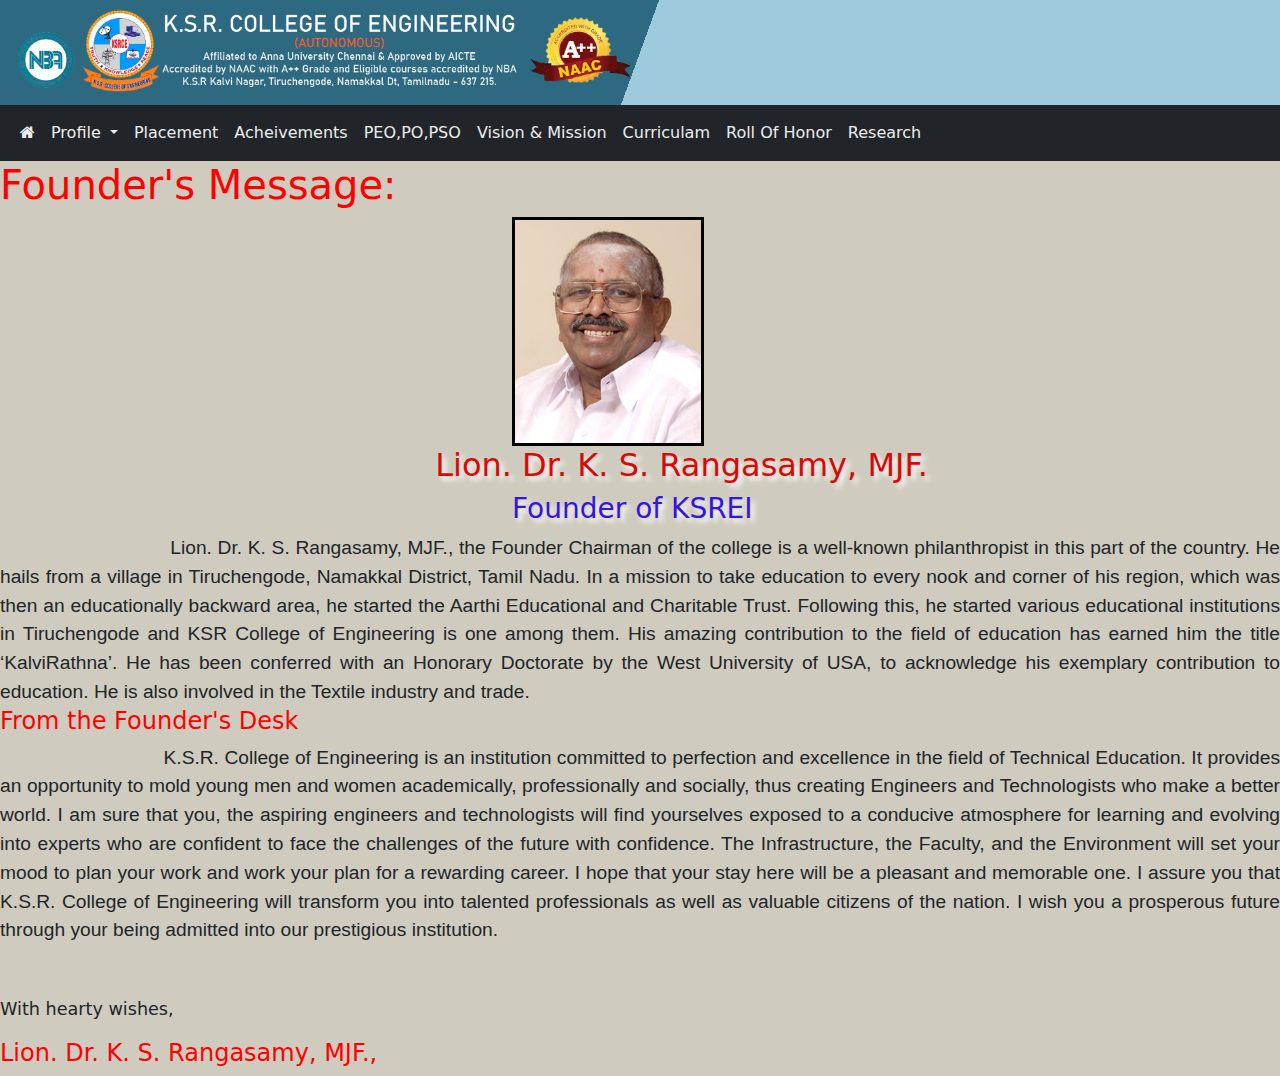
<file: prg1.html>
<!DOCTYPE html>
<html>
    <head>
        <title>Founder details</title>
        <link href="https://cdn.jsdelivr.net/npm/bootstrap@5.2.3/dist/css/bootstrap.min.css" rel="stylesheet">
        <script src="https://cdn.jsdelivr.net/npm/bootstrap@5.2.3/dist/js/bootstrap.bundle.min.js"></script>
        <link rel="stylesheet" href="https://cdnjs.cloudflare.com/ajax/libs/font-awesome/4.7.0/css/font-awesome.min.css">
          <link rel="stylesheet" href="style.css">
          <link rel="stylesheet" href="index.js">
    </head>
    <style>
        body{
            background-color: rgb(207, 204, 191);
        }
        .a{
            text-align: justify;
            font-family:Arial, Helvetica, sans-serif;
            font-size:120%;
        }
        .b{
            text-align: justify;
            font-family:Arial, Helvetica, sans-serif;
            font-size:120%
        }
        .c{
            margin-top: 4%;
        }
        #founder{
            margin-left: 40%;
        } 
        #name{
            margin-left: 34%;
            font-size: 80%;
        }
        .imgdown{
            margin-left: 40%;
            font-size: 100%;
        }
       h2{
        color:rgb(215, 9, 9);
        text-shadow: 4px 4px 5px white;
           }
       h3{
        color: rgb(51, 20, 227);
        text-shadow: 4px 4px 5px white;
       }
       h4{
        color: red;
        font-size: 150%;
       }
       h1{
        color: red
       }
       #founder{
        border: 3px solid black;
       }
       p{
        font-size: 110%;
     }    
    </style>
    <body>
        <div class="sticky-top">
            <div class="container-fluid p-1 " id="ks">
                <img src="Images/KSR-logo(wt).png" alt="KSR" class="img-fluid h-25 " id="KSR_logo">
         
          
           </nav></div>  
               <nav class="navbar navbar-expand-lg bg-dark" id="mqnav">
                <div class="container-fluid">
                  <!-- <a class="navbar-brand link-light" href="#">KSRCE</a>  -->
                <button class="navbar-toggler bg-light " id="toggle" type="button" data-bs-toggle="collapse" data-bs-target="#navbarNavDropdown" aria-controls="navbarNavDropdown" aria-expanded="false" aria-label="Toggle navigation">
                    <span class="navbar-toggler-icon" id="toggle1"></span>
                  </button>
                  <div class="collapse navbar-collapse " id="navbarNavDropdown">
                    <ul class="navbar-nav bg-dark">
                      
                      <li class="nav-item">
                        <a class="nav-link active " aria-current="page" href="index.html"><i class="fa fa-home" id="home"></i></a>
                      </li>
                      <li class="nav-item dropdown">
                        <a class="nav-link dropdown-toggle " href="#" id="navbarDropdownMenuLink" role="button" data-bs-toggle="dropdown" aria-expanded="false">
                          Profile
                        </a>
                        <ul class="dropdown-menu" aria-labelledby="navbarDropdownMenuLink">
                          <li><a class="dropdown-item " href="faculty.html">Faculty Profile</a></li>
                          <li><a class="dropdown-item" href="#">Department Profile</a></li>
                          <li><a class="dropdown-item" href="technicians.html">Technicians</a></li>
                        </ul>
                      </li>
                      <li class="nav-item">
                        <a class="nav-link" href="#" id="plac">Placement</a>
                      </li>
                      <li class="nav-item">
                        <a class="nav-link " href="#">Acheivements</a>
                      </li>
                      <li class="nav-item">
                        <a class="nav-link " href="#">PEO,PO,PSO</a>
                      </li> <li class="nav-item">
                        <a class="nav-link " href="#">Vision & Mission</a>
                      </li> <li class="nav-item">
                        <a class="nav-link " href="#">Curriculam</a>
                      </li> <li class="nav-item">
                        <a class="nav-link " href="roh.html">Roll Of Honor</a>
                      </li>
                      <li class="nav-item">
                        <a class="nav-link " href="research.html">Research</a>
                      </li>
                    </ul>
                  </div>
                </div>
              </div>
              </nav>  
           
        <h1>Founder's Message:</h1>
        <img src="Images/founder.jpg" alt="" width="15%" height="5%" id="founder">
        <div id="name"><h2>Lion. Dr. K. S. Rangasamy, MJF.</h2> </div>         
           <div class="imgdown"><h3> Founder of KSREI</h3></div>
       
        <div class="a">&nbsp;&nbsp;&nbsp;&nbsp;&nbsp;&nbsp;&nbsp;&nbsp;&nbsp;&nbsp;&nbsp;&nbsp;&nbsp;&nbsp;&nbsp;&nbsp;&nbsp;&nbsp;&nbsp;&nbsp;&nbsp;&nbsp;&nbsp;&nbsp;&nbsp;&nbsp;&nbsp;&nbsp;&nbsp;&nbsp;Lion. Dr. K. S. Rangasamy, MJF., the Founder Chairman of the college is a well-known philanthropist in this part of the country. He hails from a village in Tiruchengode, Namakkal District, Tamil Nadu. In a mission to take education to every nook and corner of his region, which was then an educationally backward area, he started the Aarthi Educational and Charitable Trust. Following this, he started various educational institutions in Tiruchengode and KSR College of Engineering is one among them. His amazing contribution to the field of education has earned him the title ‘KalviRathna’. He has been conferred with an Honorary Doctorate by the West University of USA, to acknowledge his exemplary contribution to education. He is also involved in the Textile industry and trade.</div>
         <h4>
            From the Founder's Desk
         </h4>
        <div class="b">&nbsp;&nbsp;&nbsp;&nbsp;&nbsp;&nbsp;&nbsp;&nbsp;&nbsp;&nbsp;&nbsp;&nbsp;&nbsp;&nbsp;&nbsp;&nbsp;&nbsp;&nbsp;&nbsp;&nbsp;&nbsp;&nbsp;&nbsp;&nbsp;&nbsp;&nbsp;&nbsp;&nbsp;&nbsp;&nbsp;K.S.R. College of Engineering is an institution committed to perfection and excellence in the field of Technical Education. It provides an opportunity to mold young men and women academically, professionally and socially, thus creating Engineers and Technologists who make a better world. I am sure that you, the aspiring engineers and technologists will find yourselves exposed to a conducive atmosphere for learning and evolving into experts who are confident to face the challenges of the future with confidence. The Infrastructure, the Faculty, and the Environment will set your mood to plan your work and work your plan for a rewarding career.
            I hope that your stay here will be a pleasant and memorable one. I assure you that K.S.R. College of Engineering will transform you into talented professionals as well as valuable citizens of the nation. I wish you a prosperous future through your being admitted into our prestigious institution.</div>
            <div class="c"><p>
            With hearty wishes,</p></div>
                <h4>Lion. Dr. K. S. Rangasamy, MJF.,</h4>
    </body>
</html>
</file>
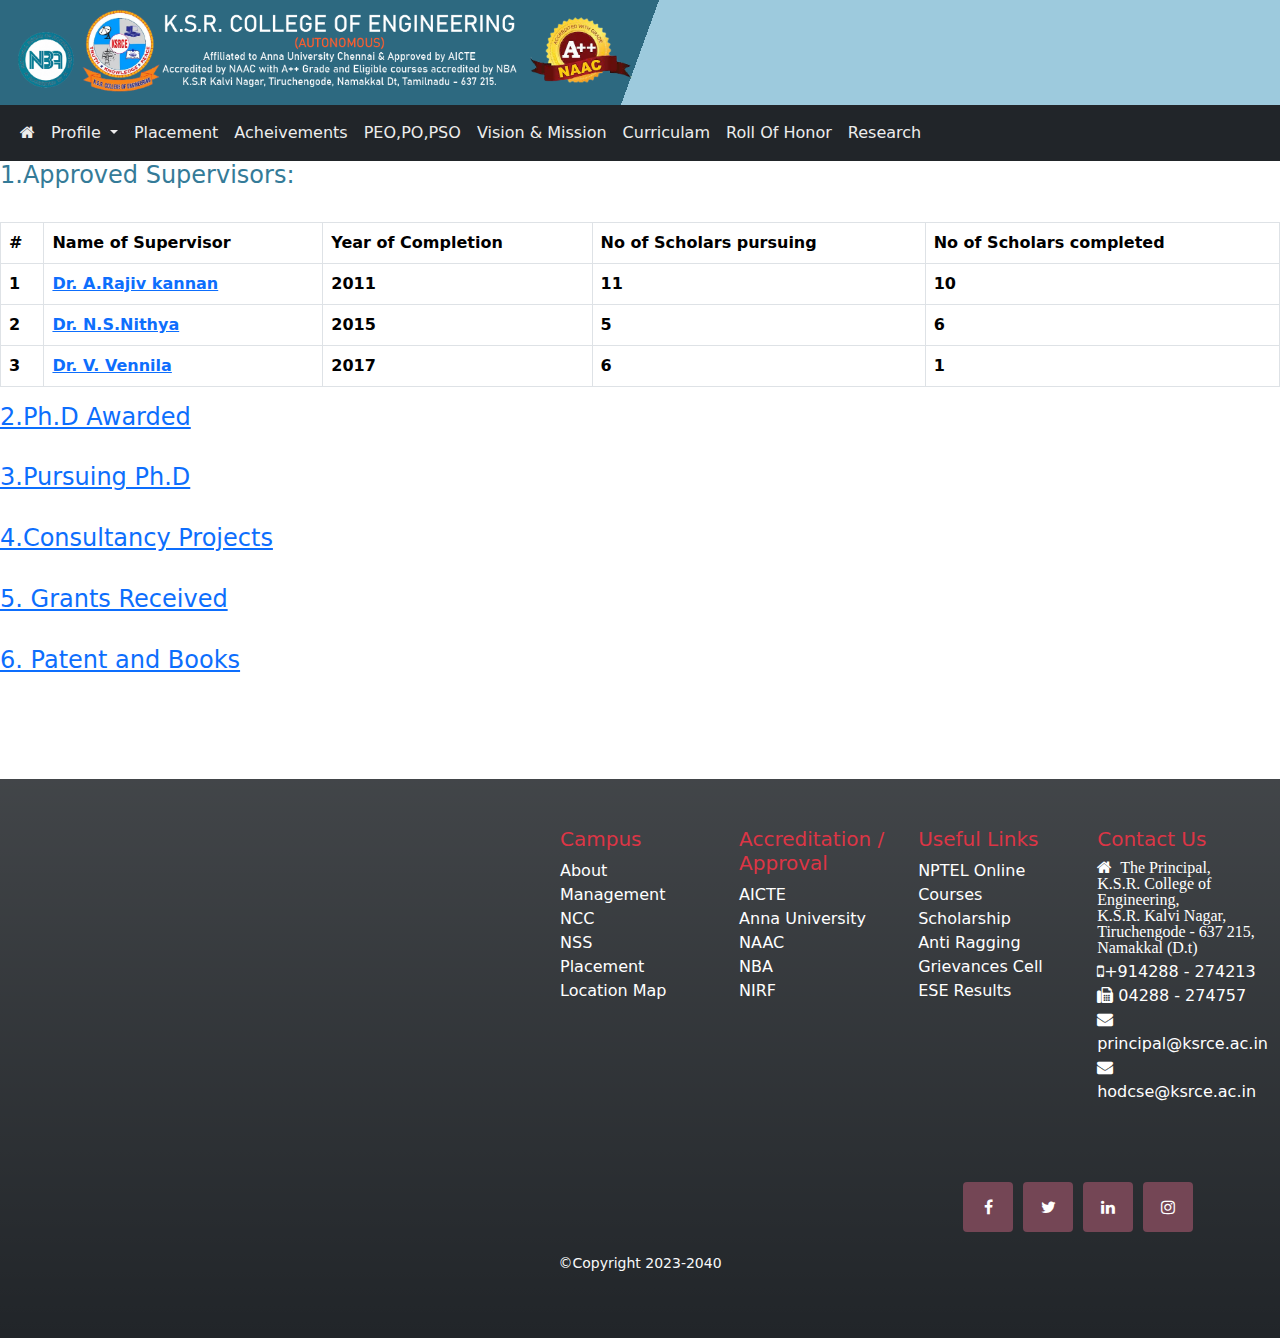
<file: research.html>
<!DOCTYPE html>
<html lang="en">
<head>
    <meta charset="UTF-8">
    <meta http-equiv="X-UA-Compatible" content="IE=edge">
    <meta name="viewport" content="width=device-width, initial-scale=1.0">
    <title>Document</title>
   <link href="https://cdn.jsdelivr.net/npm/bootstrap@5.2.3/dist/css/bootstrap.min.css" rel="stylesheet">
  <script src="https://cdn.jsdelivr.net/npm/bootstrap@5.2.3/dist/js/bootstrap.bundle.min.js"></script>
  <link rel="stylesheet" href="https://cdnjs.cloudflare.com/ajax/libs/font-awesome/4.7.0/css/font-awesome.min.css">
    <link rel="stylesheet" href="research.css">
</head>
<body>
    <div class="container-fluid p-1 " id="ks">
        <img src="Images/KSR-logo(wt).png" alt="KSR" class="img-fluid h-25 " id="KSR_logo"></div>
  
      <nav class="navbar navbar-expand-lg  bg-dark" id="b1"><br>
        
        <div class="container-fluid">
          <!-- <a class="navbar-brand link-light" href="#">KSRCE</a> -->
          <button class="navbar-toggler bg-light " id="toggle" type="button" data-bs-toggle="collapse" data-bs-target="#navbarNavDropdown" aria-controls="navbarNavDropdown" aria-expanded="false" aria-label="Toggle navigation">
            <span class="navbar-toggler-icon" id="toggle1"></span>
          </button>
          <div class="collapse navbar-collapse " id="navbarNavDropdown">
            <ul class="navbar-nav bg-dark">
              
              <li class="nav-item">
                <a class="nav-link active " aria-current="page" href="index.html"><i class="fa fa-home" id="home"></i></a>
              </li>
              <li class="nav-item dropdown">
                <a class="nav-link dropdown-toggle " href="#" id="navbarDropdownMenuLink" role="button" data-bs-toggle="dropdown" aria-expanded="false">
                  Profile
                </a>
                <ul class="dropdown-menu" aria-labelledby="navbarDropdownMenuLink">
                  <li><a class="dropdown-item " href="#">Faculty Profile</a></li>
                  <li><a class="dropdown-item" href="#">Department Profile</a></li>
                  <li><a class="dropdown-item" href="#">Technicians</a></li>
                </ul>
              </li>
              <li class="nav-item">
                <a class="nav-link" href="#" id="plac">Placement</a>
              </li>
              <li class="nav-item">
                <a class="nav-link " href="#">Acheivements</a>
              </li>
              <li class="nav-item">
                <a class="nav-link " href="#">PEO,PO,PSO</a>
              </li> <li class="nav-item">
                <a class="nav-link " href="#">Vision & Mission</a>
              </li> <li class="nav-item">
                <a class="nav-link " href="#">Curriculam</a>
              </li> <li class="nav-item">
                <a class="nav-link " href="#">Roll Of Honor</a>
              </li>
              <li class="nav-item">
                <a class="nav-link " href="#">Research</a>
              </li>
            </ul>
          </div>
        </div>
      </nav>
      <h4 id="apsu">1.Approved Supervisors: </h4><br>
        <table class="table table-bordered" id="tf">
          <thead>
            <tr id="head">
              <th scope="col" >#</th>
              <th scope="col" >Name of Supervisor</th>
              <th scope="col" >Year of Completion</th>
              <th scope="col" >No of Scholars pursuing</th>
              <th scope="col" >No of Scholars completed</th>
            </tr>
          </thead>
          <tbody>
            <tr>
              <th scope="row">1</th>
              <td>	<a href="pdf/Dr.Rajiv Kannan Scholars.pdf">
                Dr. A.Rajiv kannan</a></td>
              <td>2011</td>
              <td>11</td>
              <td>10</td>
            </tr>
            <tr>
              <th scope="row">2</th>
              <td><a href="pdf/New Nithya Scholar detail.pdf"> Dr. N.S.Nithya</a></td>
              <td>2015</td>
              <td>5</td>
              <td>6</td>
            </tr>
            <tr>
              <th scope="row">3</th>
              <td ><a href="pdf/V.Vennila _Scholar_Details.pdf">Dr. V. Vennila</a></td>
              <td>2017</td>
              <td>6</td>
              <td>1</td>

            </tr>
          </tbody>
        </table>
        <h4 id="apsu"><a href="pdf/Ph.D Awarded-converted (1) - Copy (1).docx.pdf">2.Ph.D Awarded</a></h4><br>
        <h4 id="apsu"><a href="pdf/Pursuing Ph.D-converted (1).pdf"> 3.Pursuing Ph.D</a></h4><br>
        <h4 id="apsu"><a href="pdf/CONSULTANCY PROJECTS.pdf">4.Consultancy Projects</a></h4><br>
        <h4 id="apsu"><a href="pdf/GRANTS RECEIVED.docx.pdf">5. Grants Received</a></h4><br>
        <h4 id="apsu"><a href="pdf/Patent Filed.pdf">6. Patent and Books </a></h4><br>
        <br> <br> <br>
        <footer class="container-fluid py-5 bg-dark bg-gradient" id="hov">
          <div class="row">
            <div class="col-12 col-md">
         
              <div class="container">
                <iframe src="https://www.google.com/maps/embed?pb=!1m18!1m12!1m3!1d3728.3463608691513!2d77.82480971466879!3d11.356050691929795!2m3!1f0!2f0!3f0!3m2!1i1024!2i768!4f13.1!3m3!1m2!1s0x3ba96403619f2d5b%3A0x6eeb2e0b7fe9be97!2sKSRCE%20CSE%20Department!5e1!3m2!1sen!2sin!4v1678517364991!5m2!1sen!2sin" width="500" height="350" style="border:10;" allowfullscreen="" loading="lazy" referrerpolicy="no-referrer-when-downgrade"></iframe>
            </div></div>
            <div class="col-6 col-md" >
              <h5 class="link-danger">Campus</h5>
              <ul class="list-unstyled text-small">
                <li><a href="#" style="text-decoration: none;">About Management</a></li>
                <li><a href="#" style="text-decoration: none;">NCC</a></li>
                <li><a href="#" style="text-decoration: none;">NSS</a></li>
                <li><a href="#" style="text-decoration: none;">Placement</a></li>
                <li><a href="#" style="text-decoration: none;">Location Map</a></li>
                
              </ul>
            </div>
            <div class="col-6 col-md">
              <h5 class="link-danger">Accreditation / Approval</h5>
              <ul class="list-unstyled text-small">
                <li><a class="text"  href="#" style="text-decoration: none;">AICTE</a></li>
                <li><a class="text"  href="#" style="text-decoration: none;">Anna University</a></li>
                <li><a class="text"  href="#" style="text-decoration: none;">NAAC</a></li>
                <li><a class="text"  href="#" style="text-decoration: none;">NBA</a></li>
                <li><a class="text"  href="#" style="text-decoration: none;">NIRF</a></li>
              </ul>
            </div>
            <div class="col-6 col-md">
              <h5 class="link-danger">Useful Links</h5>
              <ul class="list-unstyled text-small">
                <li><a class="text"  href="#" style="text-decoration: none;">NPTEL Online Courses</a></li>
                <li><a class="text"  href="#" style="text-decoration: none;">Scholarship</a></li>
                <li><a class="text"  href="#" style="text-decoration: none;">Anti Ragging</a></li>
                <li><a class="text"  href="#" style="text-decoration: none;">Grievances Cell</a></li>
                <li><a class="text"  href="#" style="text-decoration: none;">ESE Results</a></li>
              </ul>
            </div>
            <div class="col-6 col-md">
              <h5 class="link-danger">Contact Us</h5>
              <ul class="list-unstyled text-small">
                <li><a class="text" href="#"  style="text-decoration: none;"> <i class="fa fa-home">&nbsp;&nbsp;The Principal,<br>
                  K.S.R. College of Engineering,<br>
                  K.S.R. Kalvi Nagar,<br>
                  Tiruchengode - 637 215,<br>
                  Namakkal (D.t)
                   </i></a></li>
                <li><a class="text" href="#"  style="text-decoration: none;"><i class="fa fa-mobile-phone"></i>+914288 - 274213</a></li>
                <li><a class="text" href="#"  style="text-decoration: none;"><i class="fa fa-fax"></i> 04288 - 274757</a></li>
                <li><a class="text" href="#"  style="text-decoration: none;"><i class="fa fa-envelope"></i> principal@ksrce.ac.in</a></li>
                <li><a class="text" href="#"  style="text-decoration: none;"><i class="fa fa-envelope"></i> hodcse@ksrce.ac.in</a></li>
              </ul>
            </div>
          </div>
          <div class="container">
            <ul>
                <a href="https://www.facebook.com/KSRCEofficial/" style="text-decoration: none;"><li><i class='fa fa-facebook'></i><span>Facebook</span></li></a>
               <a href="https://twitter.com/ksrceofficial?ref_src=twsrc%5Egoogle%7Ctwcamp%5Eserp%7Ctwgr%5Eauthor"  style="text-decoration: none;"><li><i class='fa fa-twitter'></i><span>Twitter</span></li></a>
               <a href="https://in.linkedin.com/company/ksrce"  style="text-decoration: none;"><li><i class='fa fa-linkedin'></i><span>Linkedin</span></li></a> 
               <a href="https://www.instagram.com/ksrceofficial/?hl=en" style="text-decoration: none;"><li><i class='fa fa-instagram'></i><span>Instagram</span></li></a>      
            </ul>
        </div>   
          </div>
        <small class="d-block mb-3 text-center link-light">&copy;Copyright 2023-2040</small>
        </footer>
</file>
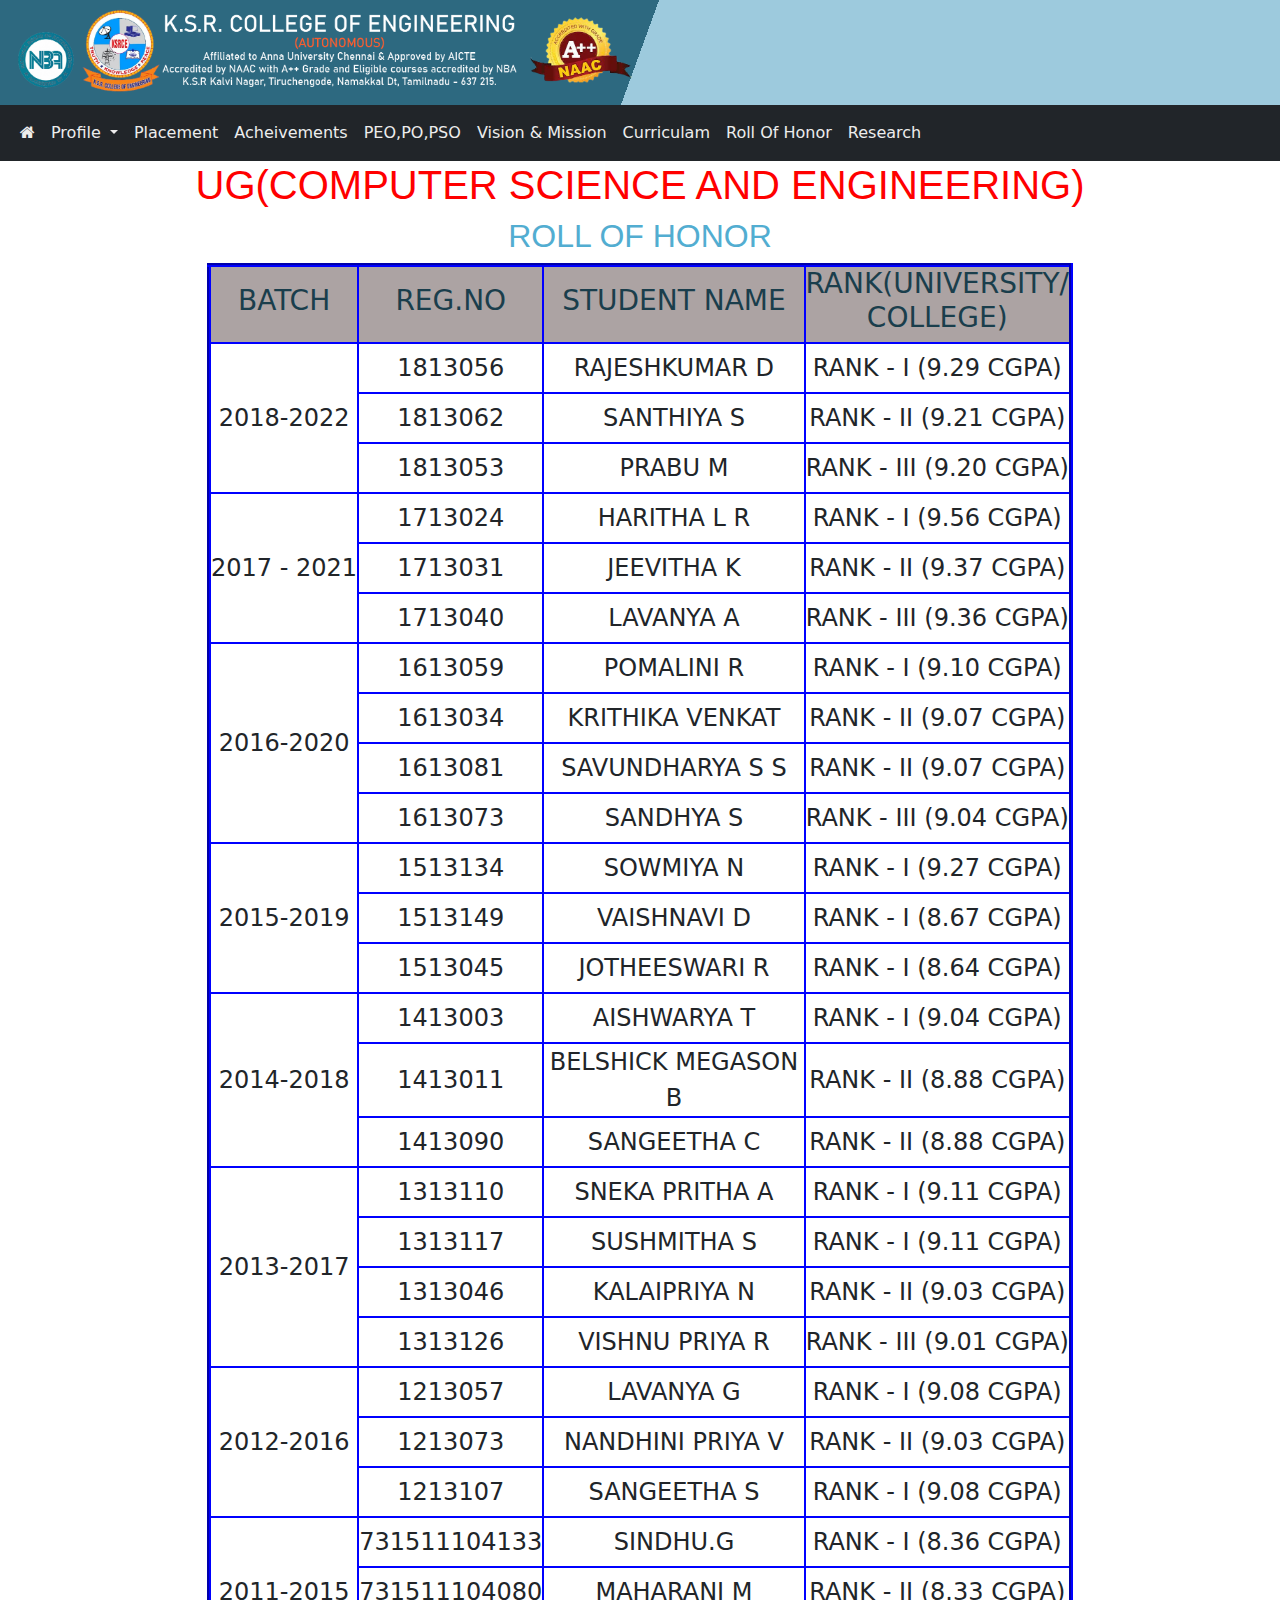
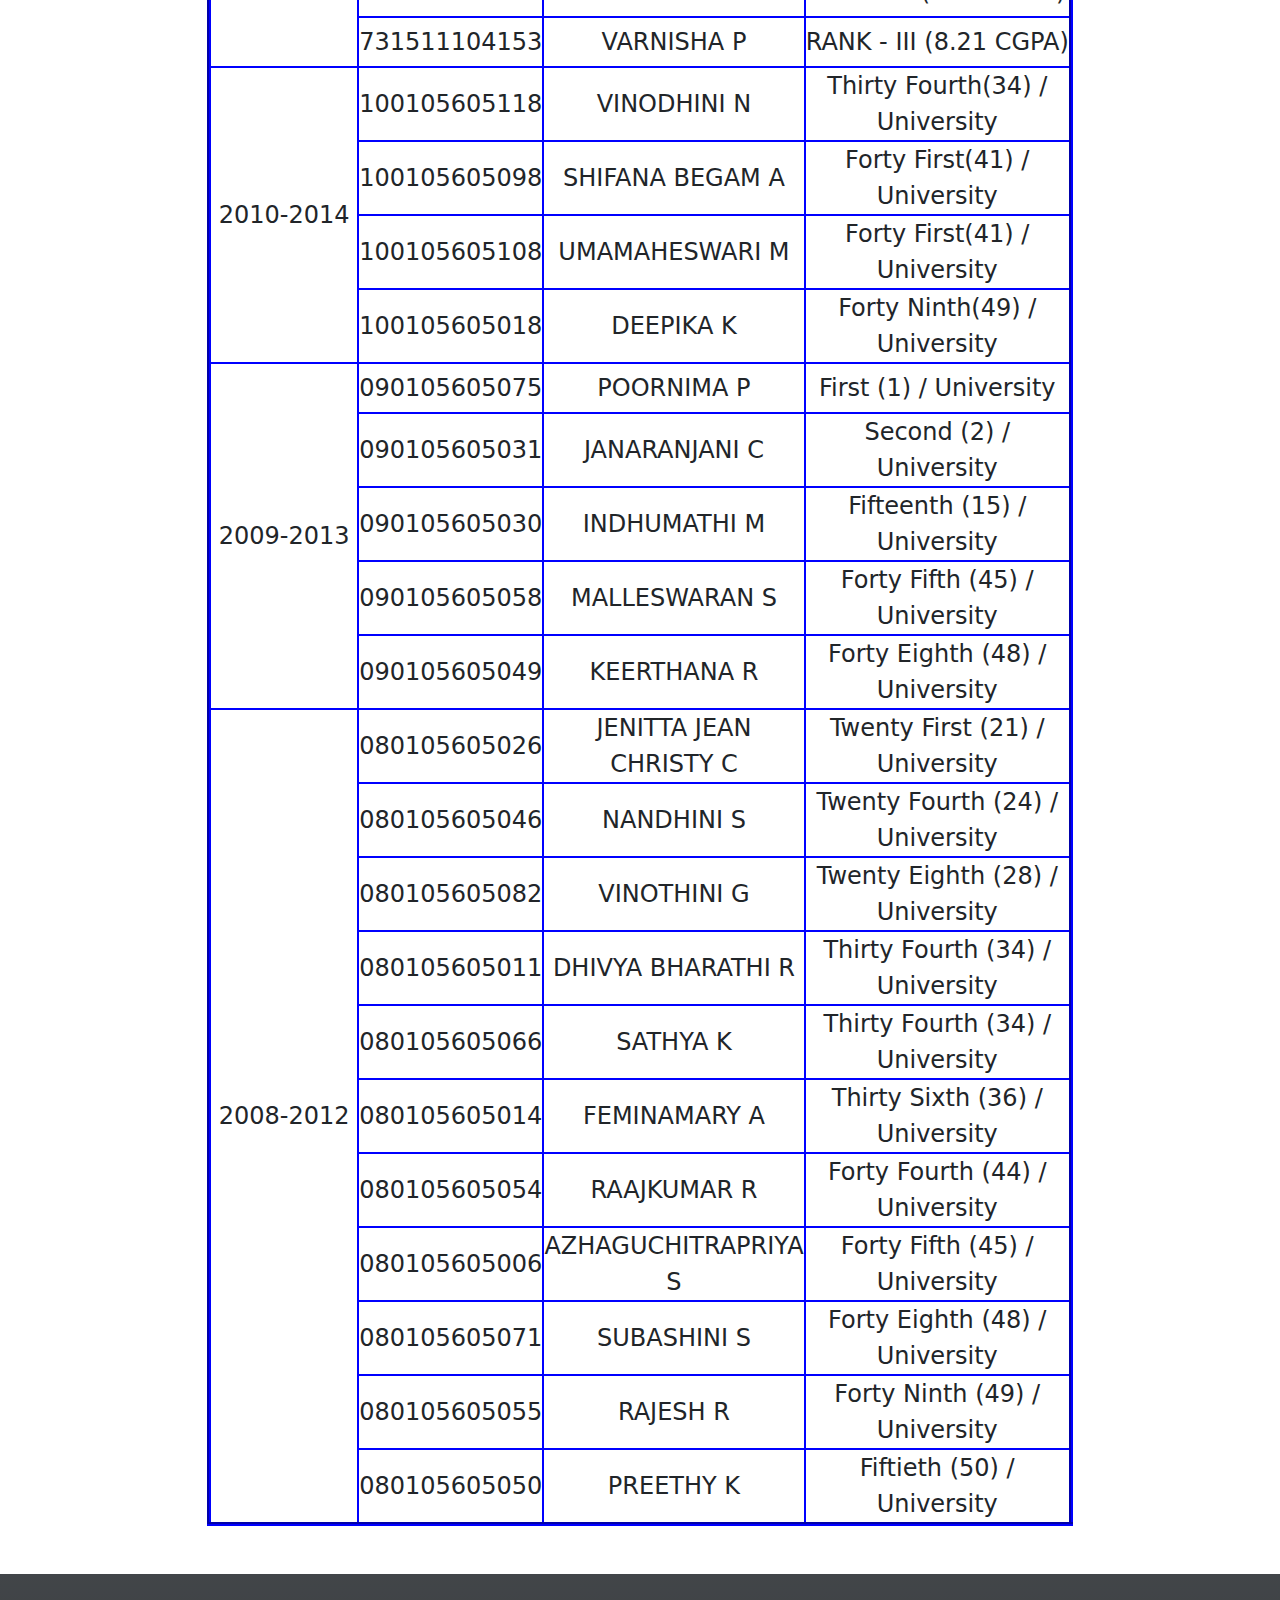
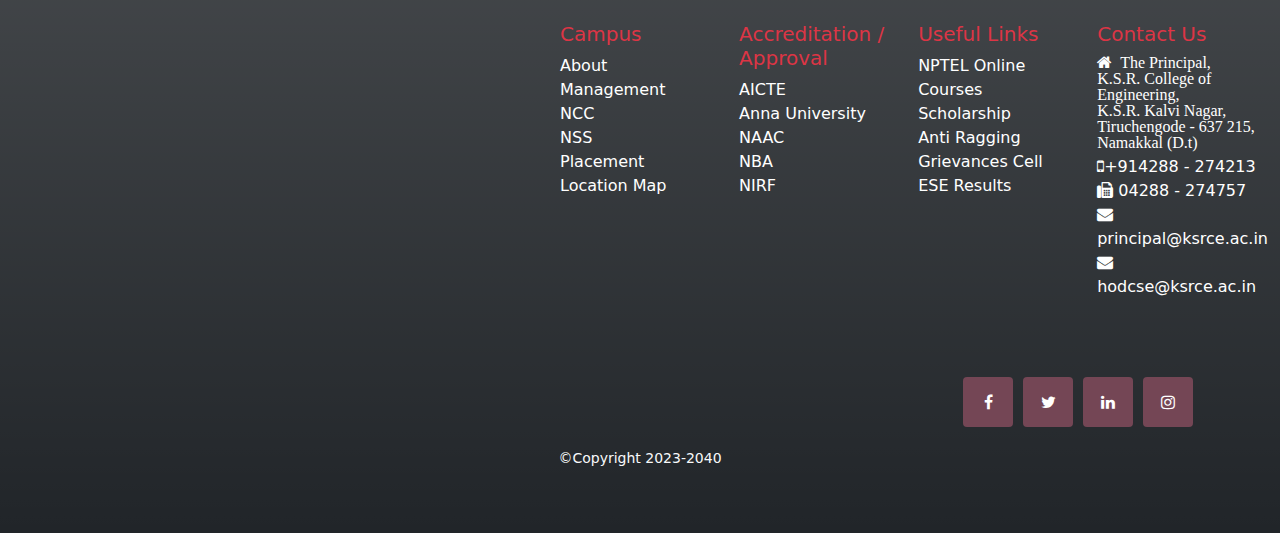
<file: table.html>
<!DOCTYPE html>
<html>
    <head>
        <link href="https://cdn.jsdelivr.net/npm/bootstrap@5.2.3/dist/css/bootstrap.min.css" rel="stylesheet">
        <script src="https://cdn.jsdelivr.net/npm/bootstrap@5.2.3/dist/js/bootstrap.bundle.min.js"></script>
        <link rel="stylesheet" href="https://cdnjs.cloudflare.com/ajax/libs/font-awesome/4.7.0/css/font-awesome.min.css">
          <link rel="stylesheet" href="style.css">
          <link rel="stylesheet" href="index.js">
        <style>
            h1 {
                color: red;
                font-family: 'Franklin Gothic Medium', 'Arial Narrow', Arial, sans-serif;
            }
            h2 {
                color:#52ADD1;
                font-family: 'Segoe UI', Tahoma, Geneva, Verdana, sans-serif;
            }
            h3{
                color:#1A3E4C;
            }
            table,th,td{
                border-color: blue;
                border-collapse: collapse;
            }
            tr{
             border: 2px solid blue;
            }
            td{
                border: 2px solid blue;
            }
        </style>
    </head>
    <body>
        <div class="sticky-top">
            <div class="container-fluid p-1 " id="ks">
                <img src="Images/KSR-logo(wt).png" alt="KSR" class="img-fluid h-25 " id="KSR_logo">
         
          
           </nav></div>  
               <nav class="navbar navbar-expand-lg bg-dark" id="mqnav">
                <div class="container-fluid">
                  <!-- <a class="navbar-brand link-light" href="#">KSRCE</a>  -->
                <button class="navbar-toggler bg-light " id="toggle" type="button" data-bs-toggle="collapse" data-bs-target="#navbarNavDropdown" aria-controls="navbarNavDropdown" aria-expanded="false" aria-label="Toggle navigation">
                    <span class="navbar-toggler-icon" id="toggle1"></span>
                  </button>
                  <div class="collapse navbar-collapse " id="navbarNavDropdown">
                    <ul class="navbar-nav bg-dark">
                      
                      <li class="nav-item">
                        <a class="nav-link active " aria-current="page" href="index.html"><i class="fa fa-home" id="home"></i></a>
                      </li>
                      <li class="nav-item dropdown">
                        <a class="nav-link dropdown-toggle " href="#" id="navbarDropdownMenuLink" role="button" data-bs-toggle="dropdown" aria-expanded="false">
                          Profile
                        </a>
                        <ul class="dropdown-menu" aria-labelledby="navbarDropdownMenuLink">
                          <li><a class="dropdown-item " href="faculty.html">Faculty Profile</a></li>
                          <li><a class="dropdown-item" href="#">Department Profile</a></li>
                          <li><a class="dropdown-item" href="technicians.html">Technicians</a></li>
                        </ul>
                      </li>
                      <li class="nav-item">
                        <a class="nav-link" href="#" id="plac">Placement</a>
                      </li>
                      <li class="nav-item">
                        <a class="nav-link " href="#">Acheivements</a>
                      </li>
                      <li class="nav-item">
                        <a class="nav-link " href="#">PEO,PO,PSO</a>
                      </li> <li class="nav-item">
                        <a class="nav-link " href="#">Vision & Mission</a>
                      </li> <li class="nav-item">
                        <a class="nav-link " href="#">Curriculam</a>
                      </li> <li class="nav-item">
                        <a class="nav-link " href="table.html">Roll Of Honor</a>
                      </li>
                      <li class="nav-item">
                        <a class="nav-link " href="research.html">Research</a>
                      </li>
                    </ul>
                  </div>
                </div>
              </div>
              </nav>  
        <center>
        
           <h1> UG(COMPUTER SCIENCE AND ENGINEERING)</h1>
                  
            <h2> ROLL OF HONOR</h2>
        
    </center>
    <center>
        <table border="4" cellspacing="0" align="center" style="font-weight: 500;font-size: x-large;" >
            
            <tr>
                <td align="center"  style="background-color: rgb(172, 163, 163);" >
                    <h3>BATCH</h3>
                </td>
                <td align="center" height="50" style="background-color: rgb(172, 163, 163);"width="100">
                    <h3>REG.NO</h3>
                </td>
                <td align="center" height="50" style="background-color: rgb(172, 163, 163);" width="100">
                    <h3>STUDENT NAME</h3>
                </td>
                <td align="center" height="50" style="background-color: rgb(172, 163, 163);" width="100">
                    <h3>RANK(UNIVERSITY/
                        COLLEGE)</h3>
                </td>
            </tr>


            <tr>
            <td rowspan="3" align="center" height="50">
                2018-2022
            </td>
            <td align="center" height="50">1813056</td>
            <td align="center" height="50">	RAJESHKUMAR D</td>
            <td align="center" height="50">	RANK - I (9.29 CGPA)</td>
       
            </tr>


            <tr>
            <td align="center" height="50">1813062</td>
            <td align="center" height="50">SANTHIYA S</td>
            <td align="center" height="50">RANK - II (9.21 CGPA)</td>
            <!-- <td align="center" height="50"></td> -->
            </tr>


            <tr>
                <td align="center" height="50">1813053</td>
                <td align="center" height="50">PRABU M</td>
                <td align="center" height="50">RANK - III (9.20 CGPA)</td>
            </tr>

            <tr>
                <td rowspan="3" align="center" height="50">2017 - 2021</td> 
                <td align="center" height="50">1713024</td>
                <td align="center" height="50">HARITHA L R</td>
                <td align="center" height="50">RANK - I (9.56 CGPA)</td>
            </tr>

            <tr>
                <td align="center" height="50">1713031</td>
                <td align="center" height="50">JEEVITHA K</td>
                <td align="center" height="50">RANK - II (9.37 CGPA)</td>
            </tr>
            <tr>
                <td align="center" height="50">1713040</td>
                <td align="center" height="50">LAVANYA A</td>
                <td align="center" height="50">RANK - III (9.36 CGPA)</td>
            </tr>
            

            <tr>
                <td rowspan="4" align="center" height="50">
                    2016-2020
                </td>
                <td align="center" height="50">1613059</td>
                <td align="center" height="50">POMALINI R</td>
                <td align="center" height="50">RANK - I (9.10 CGPA)</td>
            </tr>
            <tr>
                <td align="center" height="50">1613034</td>
                <td align="center" height="50">KRITHIKA VENKAT</td>
                <td align="center" height="50">RANK - II (9.07 CGPA)</td>
            </tr>
            <tr>
                <td align="center" height="50">1613081</td>
                <td align="center" height="50">SAVUNDHARYA S S</td>
                <td align="center" height="50">RANK - II (9.07 CGPA)</td>
            </tr>
            <tr>
                <td align="center" height="50">1613073</td>
                <td align="center" height="50">SANDHYA S</td>
                <td align="center" height="50">RANK - III (9.04 CGPA)</td>
            </tr>

            <tr>
                <td rowspan="3" align="center" height="50">
                    2015-2019
                </td>
                <td align="center" height="50">1513134</td>
                <td align="center" height="50">SOWMIYA N</td>
                <td align="center" height="50">RANK - I (9.27 CGPA)</td>
            </tr>
            <tr>
                <td align="center" height="50">1513149	</td>
                <td align="center" height="50">VAISHNAVI D</td>
                <td align="center" height="50">RANK - I (8.67 CGPA)</td>
            </tr>
            <tr>
                <td align="center" height="50">1513045</td>
                <td align="center" height="50">JOTHEESWARI R</td>
                <td align="center" height="50">RANK - I (8.64 CGPA)</td>
            </tr>
            <tr>
                <td rowspan="3" align="center" height="50"> 
                    2014-2018
                </td>
                <td align="center" height="50">1413003</td>
                <td align="center" height="50">AISHWARYA T</td>
                <td align="center" height="50">RANK - I (9.04 CGPA)</td>
            </tr>
            <tr>
                <td align="center" height="50">1413011</td>
                <td align="center" height="50">BELSHICK MEGASON B</td>
                <td align="center" height="50">RANK - II (8.88 CGPA)</td>
            </tr>
            <tr>
                <td align="center" height="50">1413090</td>
                <td align="center" height="50">SANGEETHA C</td>
                <td align="center" height="50">RANK - II (8.88 CGPA)</td>
            </tr>
            <tr>
                <td rowspan="4" align="center" height="50">
                    2013-2017
                </td>
                    <td align="center" height="50">1313110</td>
                    <td align="center" height="50">SNEKA PRITHA A </td>
                    <td align="center" height="50">RANK - I (9.11 CGPA)</td>
            </tr>
            <tr>
                <td align="center" height="50">1313117</td>
                <td align="center" height="50">SUSHMITHA S</td>
                <td align="center" height="50">RANK - I (9.11 CGPA)</td>
            </tr>
            <tr>
                <td align="center" height="50">1313046</td>
                <td align="center" height="50">KALAIPRIYA N</td>
                <td align="center" height="50">RANK - II (9.03 CGPA)</td>
            </tr>
            <tr>
                <td align="center" height="50">1313126	</td>
                <td align="center" height="50">VISHNU PRIYA R</td>
                <td align="center" height="50">RANK - III (9.01 CGPA)</td>
            </tr>
            <tr>
                <td rowspan="3" align="center" height="50">
                    2012-2016
                </td>
                <td align="center" height="50">1213057</td>
                <td align="center" height="50">LAVANYA G</td>
                <td align="center" height="50">RANK - I (9.08 CGPA)</td>
            </tr>
            <tr>
                <td align="center" height="50">1213073	</td>
                <td align="center" height="50">NANDHINI PRIYA V</td>
                <td align="center" height="50">RANK - II (9.03 CGPA)</td>
            </tr>
            <tr>
                <td align="center" height="50">1213107	</td>
                <td align="center" height="50">SANGEETHA S</td>
                <td align="center" height="50">RANK - I (9.08 CGPA)</td>
            </tr>

            <tr>
                <td rowspan="3" align="center" height="50">
                    2011-2015
                </td>
                <td align="center" height="50">731511104133</td>
                <td align="center" height="50">SINDHU.G</td>
                <td align="center" height="50">RANK - I (8.36 CGPA)</td>
            </tr>
            <tr>
                <td align="center" height="50">731511104080</td>
                <td align="center" height="50">MAHARANI M</td>
                <td align="center" height="50">RANK - II (8.33 CGPA)</td>
            </tr>
            <tr>
                <td align="center" height="50">731511104153</td>
                <td align="center" height="50">VARNISHA P</td>
                <td align="center" height="50">RANK - III (8.21 CGPA)</td>
            </tr>
            <tr>
                <td rowspan="4" align="center" height="50">
                    2010-2014
                </td>
                <td align="center" height="50">100105605118</td>
                <td align="center" height="50">VINODHINI N</td>
                <td align="center" height="50">Thirty Fourth(34) / University</td>
            </tr>
            <tr>
                <td align="center" height="50">100105605098</td>
                <td align="center" height="50">SHIFANA BEGAM A</td>
                <td align="center" height="50">Forty First(41) / University</td>
            </tr>
            <tr>
                <td align="center" height="50">100105605108</td>
                <td align="center" height="50">UMAMAHESWARI M</td>
                <td align="center" height="50">Forty First(41) / University</td>
            </tr>
            <tr>
                <td align="center" height="50">100105605018</td>
                <td align="center" height="50">DEEPIKA K</td>
                <td align="center" height="50">Forty Ninth(49) / University</td>
            </tr>
            <tr>
                <td rowspan="5" align="center" height="50">
                    2009-2013
                </td>
                <td align="center" height="50">090105605075</td>
                <td align="center" height="50">POORNIMA  P</td>
                <td align="center" height="50">First (1) / University</td>
            </tr>
            <tr>
                <td align="center" height="50">090105605031	</td>
                <td align="center" height="50">JANARANJANI C</td>
                <td align="center" height="50">Second (2) / University</td>
            </tr>
            <tr>
                <td align="center" height="50">090105605030</td>
                <td align="center" height="50">INDHUMATHI M</td>
                <td align="center" height="50">Fifteenth (15) / University</td>
            </tr>
            <tr>
                <td align="center" height="50">090105605058</td>
                <td align="center" height="50">MALLESWARAN S</td>
                <td align="center" height="50">Forty Fifth (45) / University</td>
            </tr>
            <tr>
                <td align="center" height="50">090105605049</td>
                <td align="center" height="50">KEERTHANA R</td>
                <td align="center" height="50">Forty Eighth (48) / University</td>
            </tr>
            <tr>
                <td rowspan="11" align="center" height="50">
                    2008-2012
                </td>
                <td align="center" height="50">080105605026	</td>
                <td align="center" height="50">	JENITTA JEAN CHRISTY C	</td>
                <td align="center" height="50">Twenty First  (21) / University</td>
            </tr>
            <tr>
                <td align="center" height="50">080105605046	</td>
                <td align="center" height="50">NANDHINI S	</td>
                <td align="center" height="50">Twenty Fourth (24) / University</td>
            </tr>
            <tr>
                <td align="center" height="50">080105605082	</td>
                <td align="center" height="50">VINOTHINI G	 </td>
                <td align="center" height="50">Twenty Eighth (28) / University</td>
            </tr>
            <tr>
                <td align="center" height="50">080105605011</td>
                <td align="center" height="50">	DHIVYA BHARATHI R	</td>
                <td align="center" height="50">Thirty Fourth (34) / University</td>
            </tr>
            <tr>
                <td align="center" height="50">080105605066	</td>
                <td align="center" height="50">SATHYA K	</td>
                <td align="center" height="50">Thirty Fourth (34) / University</td>
            </tr>
            <tr>
                <td align="center" height="50">080105605014	</td>
                <td align="center" height="50">FEMINAMARY A	</td>
                <td align="center" height="50">Thirty Sixth (36) / University</td>
            </tr>
            <tr>
                <td align="center" height="50">080105605054	</td>
                <td align="center" height="50">RAAJKUMAR R</td>
                <td align="center" height="50">	Forty Fourth (44) / University</td>
            </tr>
            <tr>
                <td align="center" height="50">080105605006	</td>
                <td align="center" height="50">AZHAGUCHITRAPRIYA S</td>
                <td align="center" height="50">Forty Fifth (45) / University</td>
            </tr>
            <tr>
                <td align="center" height="50">080105605071</td>
                <td align="center" height="50">	SUBASHINI S</td>
                <td align="center" height="50">	Forty Eighth (48) / University</td>
            </tr>
            <tr>
                <td align="center" height="50">080105605055</td>
                <td align="center" height="50">	RAJESH R</td>
                <td align="center" height="50">Forty Ninth (49) / University</td>
            </tr>
            <tr>
                <td align="center" height="50">080105605050</td>
                <td align="center" height="50">	PREETHY K</td>
                <td align="center" height="50">	Fiftieth (50) / University</td>
            </tr>
        </table>
    </center> <br> <br>
    <footer class="container-fluid py-5 bg-dark bg-gradient" id="hov">
        <div class="row">
          <div class="col-12 col-md">
       
            <div class="container">
              <iframe src="https://www.google.com/maps/embed?pb=!1m18!1m12!1m3!1d3728.3463608691513!2d77.82480971466879!3d11.356050691929795!2m3!1f0!2f0!3f0!3m2!1i1024!2i768!4f13.1!3m3!1m2!1s0x3ba96403619f2d5b%3A0x6eeb2e0b7fe9be97!2sKSRCE%20CSE%20Department!5e1!3m2!1sen!2sin!4v1678517364991!5m2!1sen!2sin" width="500" height="350" style="border:10;" allowfullscreen="" loading="lazy" referrerpolicy="no-referrer-when-downgrade"></iframe>
          </div></div>
          <div class="col-6 col-md" >
            <h5 class="link-danger">Campus</h5>
            <ul class="list-unstyled text-small">
              <li><a href="#" style="text-decoration: none;">About Management</a></li>
              <li><a href="#" style="text-decoration: none;">NCC</a></li>
              <li><a href="#" style="text-decoration: none;">NSS</a></li>
              <li><a href="#" style="text-decoration: none;">Placement</a></li>
              <li><a href="#" style="text-decoration: none;">Location Map</a></li>
              
            </ul>
          </div>
          <div class="col-6 col-md">
            <h5 class="link-danger">Accreditation / Approval</h5>
            <ul class="list-unstyled text-small">
              <li><a class="text"  href="#" style="text-decoration: none;">AICTE</a></li>
              <li><a class="text"  href="#" style="text-decoration: none;">Anna University</a></li>
              <li><a class="text"  href="#" style="text-decoration: none;">NAAC</a></li>
              <li><a class="text"  href="#" style="text-decoration: none;">NBA</a></li>
              <li><a class="text"  href="#" style="text-decoration: none;">NIRF</a></li>
            </ul>
          </div>
          <div class="col-6 col-md">
            <h5 class="link-danger">Useful Links</h5>
            <ul class="list-unstyled text-small">
              <li><a class="text"  href="#" style="text-decoration: none;">NPTEL Online Courses</a></li>
              <li><a class="text"  href="#" style="text-decoration: none;">Scholarship</a></li>
              <li><a class="text"  href="#" style="text-decoration: none;">Anti Ragging</a></li>
              <li><a class="text"  href="#" style="text-decoration: none;">Grievances Cell</a></li>
              <li><a class="text"  href="#" style="text-decoration: none;">ESE Results</a></li>
            </ul>
          </div>
          <div class="col-6 col-md">
            <h5 class="link-danger">Contact Us</h5>
            <ul class="list-unstyled text-small">
              <li><a class="text" href="#"  style="text-decoration: none;"> <i class="fa fa-home">&nbsp;&nbsp;The Principal,<br>
                K.S.R. College of Engineering,<br>
                K.S.R. Kalvi Nagar,<br>
                Tiruchengode - 637 215,<br>
                Namakkal (D.t)
                 </i></a></li>
              <li><a class="text" href="#"  style="text-decoration: none;"><i class="fa fa-mobile-phone"></i>+914288 - 274213</a></li>
              <li><a class="text" href="#"  style="text-decoration: none;"><i class="fa fa-fax"></i> 04288 - 274757</a></li>
              <li><a class="text" href="#"  style="text-decoration: none;"><i class="fa fa-envelope"></i> principal@ksrce.ac.in</a></li>
              <li><a class="text" href="#"  style="text-decoration: none;"><i class="fa fa-envelope"></i> hodcse@ksrce.ac.in</a></li>
            </ul>
          </div>
        </div>
        <div class="container">
          <ul>
              <a href="https://www.facebook.com/KSRCEofficial/" style="text-decoration: none;"><li><i class='fa fa-facebook'></i><span>Facebook</span></li></a>
             <a href="https://twitter.com/ksrceofficial?ref_src=twsrc%5Egoogle%7Ctwcamp%5Eserp%7Ctwgr%5Eauthor"  style="text-decoration: none;"><li><i class='fa fa-twitter'></i><span>Twitter</span></li></a>
             <a href="https://in.linkedin.com/company/ksrce"  style="text-decoration: none;"><li><i class='fa fa-linkedin'></i><span>Linkedin</span></li></a> 
             <a href="https://www.instagram.com/ksrceofficial/?hl=en" style="text-decoration: none;"><li><i class='fa fa-instagram'></i><span>Instagram</span></li></a>      
          </ul>
      </div>   
        </div>
      <small class="d-block mb-3 text-center link-light">&copy;Copyright 2023-2040</small>
      </footer>
      
    </body>
</html>
</file>
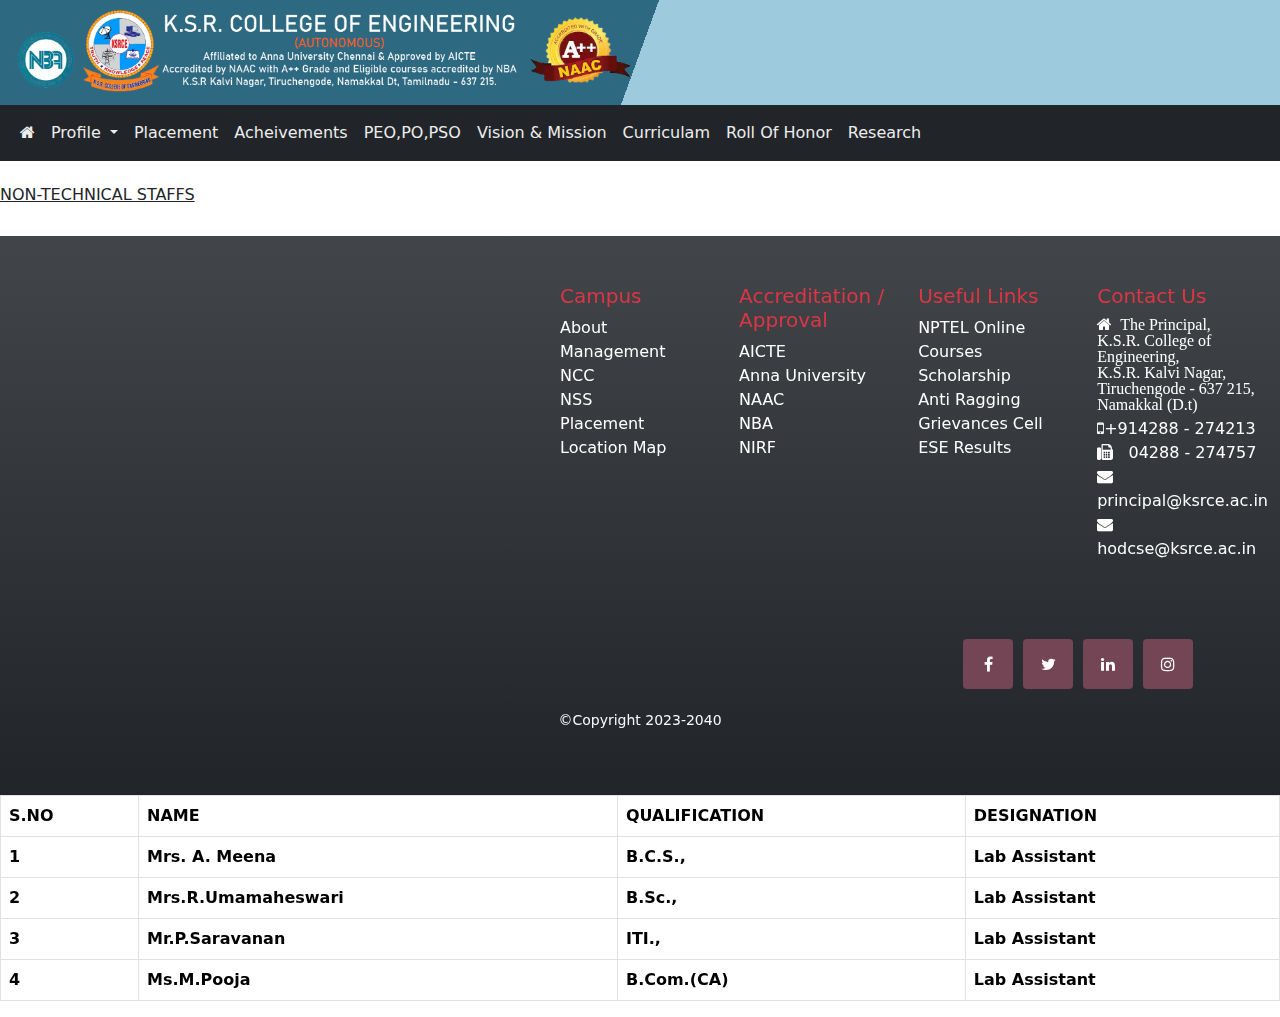
<file: technicians.html>
<!DOCTYPE html>
<html lang="en">
<head>
    <meta charset="UTF-8">
    <meta http-equiv="X-UA-Compatible" content="IE=edge">
    <meta name="viewport" content="width=device-width, initial-scale=1.0">
    <title>Document</title>
   <link href="https://cdn.jsdelivr.net/npm/bootstrap@5.2.3/dist/css/bootstrap.min.css" rel="stylesheet">
  <script src="https://cdn.jsdelivr.net/npm/bootstrap@5.2.3/dist/js/bootstrap.bundle.min.js"></script>
  <link rel="stylesheet" href="https://cdnjs.cloudflare.com/ajax/libs/font-awesome/4.7.0/css/font-awesome.min.css">
    <link rel="stylesheet" href="technicians.css">
    <link rel="stylesheet" href="index.js">
</head>
<body>
  <div class="sticky-top">
    <div class="container-fluid p-1 " id="ks">
        <img src="Images/KSR-logo(wt).png" alt="KSR" class="img-fluid h-25 " id="KSR_logo">
 
  
   </nav></div>  
       <nav class="navbar navbar-expand-lg bg-dark" id="mqnav">
        <div class="container-fluid">
          <!-- <a class="navbar-brand link-light" href="#">KSRCE</a>  -->
        <button class="navbar-toggler bg-light " id="toggle" type="button" data-bs-toggle="collapse" data-bs-target="#navbarNavDropdown" aria-controls="navbarNavDropdown" aria-expanded="false" aria-label="Toggle navigation">
            <span class="navbar-toggler-icon" id="toggle1"></span>
          </button>
          <div class="collapse navbar-collapse " id="navbarNavDropdown">
            <ul class="navbar-nav bg-dark">
              
              <li class="nav-item">
                <a class="nav-link active " aria-current="page" href="index.html"><i class="fa fa-home" id="home"></i></a>
              </li>
              <li class="nav-item dropdown">
                <a class="nav-link dropdown-toggle " href="#" id="navbarDropdownMenuLink" role="button" data-bs-toggle="dropdown" aria-expanded="false">
                  Profile
                </a>
                <ul class="dropdown-menu" aria-labelledby="navbarDropdownMenuLink">
                  <li><a class="dropdown-item " href="faculty.html">Faculty Profile</a></li>
                  <li><a class="dropdown-item" href="#">Department Profile</a></li>
                  <li><a class="dropdown-item" href="technicians.html">Technicians</a></li>
                </ul>
              </li>
              <li class="nav-item">
                <a class="nav-link" href="#" id="plac">Placement</a>
              </li>
              <li class="nav-item">
                <a class="nav-link " href="#">Acheivements</a>
              </li>
              <li class="nav-item">
                <a class="nav-link " href="#">PEO,PO,PSO</a>
              </li> <li class="nav-item">
                <a class="nav-link " href="#">Vision & Mission</a>
              </li> <li class="nav-item">
                <a class="nav-link " href="#">Curriculam</a>
              </li> <li class="nav-item">
                <a class="nav-link " href="roh.html">Roll Of Honor</a>
              </li>
              <li class="nav-item">
                <a class="nav-link " href="research.html">Research</a>
              </li>
            </ul>
          </div>
        </div>
      </div>
      </nav>  <br>
      <h6><u> NON-TECHNICAL STAFFS</u></h6> <br>
      <table class="table table-bordered" id="tt">
        <thead>
          <tr id="head">
            <th scope="col" >S.NO</th>
            <th scope="col" >NAME</th>
            <th scope="col" >QUALIFICATION</th>
            <th scope="col" >DESIGNATION</th>
          </tr>
        </thead>
        <tbody>
          <tr>
            <th scope="row">1</th>
            <td>Mrs. A. Meena</td>
            <td>B.C.S.,</td>
            <td> Lab Assistant</td>
          </tr>
          <tr>
            <th scope="row">2</th>
            <td>Mrs.R.Umamaheswari</td>
            <td>B.Sc.,</td>
            <td>Lab Assistant</td>
          </tr>
          <tr>
            <th scope="row">3</th>
            <td >Mr.P.Saravanan</td>
            <td> ITI.,</td>
            <td> Lab Assistant</td>

          </tr>
          <tr>
            <th scope="row">4</th>
            <td >Ms.M.Pooja</td>
            <td> B.Com.(CA)</td>
            <td> Lab Assistant</td>

          </tr>
        </tbody>
        <footer class="container-fluid py-5 bg-dark bg-gradient" id="hov">
          <div class="row">
            <div class="col-12 col-md">
         
              <div class="container">
                <iframe src="https://www.google.com/maps/embed?pb=!1m18!1m12!1m3!1d3728.3463608691513!2d77.82480971466879!3d11.356050691929795!2m3!1f0!2f0!3f0!3m2!1i1024!2i768!4f13.1!3m3!1m2!1s0x3ba96403619f2d5b%3A0x6eeb2e0b7fe9be97!2sKSRCE%20CSE%20Department!5e1!3m2!1sen!2sin!4v1678517364991!5m2!1sen!2sin" width="500" height="350" style="border:10;" allowfullscreen="" loading="lazy" referrerpolicy="no-referrer-when-downgrade"></iframe>
            </div></div>
            <div class="col-6 col-md" >
              <h5 class="link-danger">Campus</h5>
              <ul class="list-unstyled text-small">
                <li><a href="#" style="text-decoration: none;">About Management</a></li>
                <li><a href="#" style="text-decoration: none;">NCC</a></li>
                <li><a href="#" style="text-decoration: none;">NSS</a></li>
                <li><a href="#" style="text-decoration: none;">Placement</a></li>
                <li><a href="#" style="text-decoration: none;">Location Map</a></li>
                
              </ul>
            </div>
            <div class="col-6 col-md">
              <h5 class="link-danger">Accreditation / Approval</h5>
              <ul class="list-unstyled text-small">
                <li><a class="text"  href="#" style="text-decoration: none;">AICTE</a></li>
                <li><a class="text"  href="#" style="text-decoration: none;">Anna University</a></li>
                <li><a class="text"  href="#" style="text-decoration: none;">NAAC</a></li>
                <li><a class="text"  href="#" style="text-decoration: none;">NBA</a></li>
                <li><a class="text"  href="#" style="text-decoration: none;">NIRF</a></li>
              </ul>
            </div>
            <div class="col-6 col-md">
              <h5 class="link-danger">Useful Links</h5>
              <ul class="list-unstyled text-small">
                <li><a class="text"  href="#" style="text-decoration: none;">NPTEL Online Courses</a></li>
                <li><a class="text"  href="#" style="text-decoration: none;">Scholarship</a></li>
                <li><a class="text"  href="#" style="text-decoration: none;">Anti Ragging</a></li>
                <li><a class="text"  href="#" style="text-decoration: none;">Grievances Cell</a></li>
                <li><a class="text"  href="#" style="text-decoration: none;">ESE Results</a></li>
              </ul>
            </div>
            <div class="col-6 col-md">
              <h5 class="link-danger">Contact Us</h5>
              <ul class="list-unstyled text-small">
                <li><a class="text" href="#"  style="text-decoration: none;"> <i class="fa fa-home">&nbsp;&nbsp;The Principal,<br>
                  K.S.R. College of Engineering,<br>
                  K.S.R. Kalvi Nagar,<br>
                  Tiruchengode - 637 215,<br>
                  Namakkal (D.t)
                   </i></a></li>
                <li><a class="text" href="#"  style="text-decoration: none;"><i class="fa fa-mobile-phone"></i>+914288 - 274213</a></li>
                <li><a class="text" href="#"  style="text-decoration: none;"><i class="fa fa-fax"></i> &nbsp; 04288 - 274757</a></li>
                <li><a class="text" href="#"  style="text-decoration: none;"><i class="fa fa-envelope"></i> principal@ksrce.ac.in</a></li>
                <li><a class="text" href="#"  style="text-decoration: none;"><i class="fa fa-envelope"></i> hodcse@ksrce.ac.in</a></li>
              </ul>
            </div>
          </div>
          <div class="container">
            <ul>
                <a href="https://www.facebook.com/KSRCEofficial/" style="text-decoration: none;"><li><i class='fa fa-facebook'></i><span>Facebook</span></li></a>
               <a href="https://twitter.com/ksrceofficial?ref_src=twsrc%5Egoogle%7Ctwcamp%5Eserp%7Ctwgr%5Eauthor"  style="text-decoration: none;"><li><i class='fa fa-twitter'></i><span>Twitter</span></li></a>
               <a href="https://in.linkedin.com/company/ksrce"  style="text-decoration: none;"><li><i class='fa fa-linkedin'></i><span>Linkedin</span></li></a> 
               <a href="https://www.instagram.com/ksrceofficial/?hl=en" style="text-decoration: none;"><li><i class='fa fa-instagram'></i><span>Instagram</span></li></a>      
            </ul>
        </div>   
          </div>
        <small class="d-block mb-3 text-center link-light">&copy;Copyright 2023-2040</small>
        </footer>
</file>
<file: style.css>
*{
    /* overflow-x: hidden; */
    margin: 0%;
padding: 0;    
}
#ks{
    background-color:#347B98;
    width: 100%;
    background: linear-gradient(110deg, #2D6980, 50%,#9DCADD 50%); 
    position:sticky;   
}
.sharp{
    border-radius:0;
}
#KSR_logo{
    width: 50%;
}
#Ablock{
    width: 100%;
}
#vp{
    color: #fdfdfd;
}
   
     #text{
      color: #ededed;
      font-size: 21px;
      font-variant:small-caps;
      position:relative;
      top: 52%;
      left: 50%;
      -webkit-transform: translate(-50%,-50%);
      -ms-transform: translate(-50%,-50%);
      transform: translate(-50%,-50%);
      text-align:center;
     }
     #mynav{
        width: 100%;
       
     }
     #ln{
     }
     #read{
      border: none;
      color: #ffffff;
      border-radius: 20%;
      background-color: #ffc6c6;
      margin-top: 7%;
     }
     #read:hover{
     background-color: rgb(255, 255, 152);
     }
     #bg-hod{
      height: 360px;
      width: 100%;
      background: linear-gradient(to right,#2D6980 0%,#2D6980 50%,#67AFCB 50%,#67AFCB 100%);
     }
     .navbar .navbar-nav .nav-link{
        color: #ededed;
     }
     .navbar .navbar-nav .nav-link:hover{
        background-color: #fe9916;
        color: #030303;
     }
     #toggle{
        height: 20px;
        width: 20px;
        margin-left: -10px;
     }
     #toggle1{
        margin-top: -13px;
        margin-left: -8px;
        width: 15px;
        height: 15px;
     }
     #c1{
        background-color: #347B98;
        border: none;
     }
     #c2{
        background-color: #67AFCB;
        border: none;
     }
     
 @media(max-width:600px)  {
   
   #KSR_logo{
    width: 100%;

   }
   #ks{
    width: 100%;
    background: linear-gradient(110deg, #2D6980, 50%,#9DCADD 60%);    
    
   }
  
#card h3,h6{
    font-size: 20px;
}
 }

#card1{
    /* display: none; */
    margin-left: 30%;
    width: 50%;
}
#card2{
    /* display: none; */
    margin-left: 30%;
    width: 50%;
}
#box{
    background:linear-gradient( #2D6980,#9DCADD)
}
#card3{
    margin-left: 30%;
    width: 50%;

}
#card4{
    margin-left: 30%;
    width: 50%;
}
a{
  text-decoration: none;  
}
#hov li a{
    color: white;
  }
#hov li a:hover{
    color: orange;
}
.container{

  display:flex;
  justify-content:end;
  align-items:center;
}

.container ul{
  display:flex;
  
}

.container ul li{
  overflow:hidden;
  list-style:none;
  margin:5px;
  height:50px;
  width:50px;
  background-color:#744655;
  color:#fff;
  display:flex;
  justify-content:center;
  align-items:center;
  border-radius:4px;
  cursor:pointer;
  position:relative;
  z-index:1;
  transition:all 0.5s;
  
}

.container ul li span{
  display:none;
  font-size:14px;
  margin-left:4px;
  transition:all 4s;
  transition-delay:1s;
}

.container ul li:hover span{
  display:block;
}

.container ul li:hover{
  width:90px;
  height:50px;
  display:flex;
  justify-content:left;
  padding-left:10px;
}
</file>
<file: research.css>
*{
    /* overflow-x: hidden; */
    margin: 0;
    border: none;
    padding: 0%;
}
#ks{
    background-color:#347B98;
    width: 100%;
    background: linear-gradient(110deg, #2D6980, 50%,#9DCADD 50%);    
}
.sharp{
    border-radius:0;
}
#KSR_logo{
    width: 50%;
}
#Ablock{
    background:linear-gradient(rgba(42, 237, 255, 0.245),rgba(161, 161, 161, 0.571));
    padding: 0%;
   
}
#KSR_logo1{
    margin-left: 20px;
}
#tf{
   font-weight: 700;
}
    
  
     #text{
      color: #ededed;
      font-size: 21px;
      font-variant:small-caps;
      position:relative;
      top: 52%;
      left: 50%;
      -webkit-transform: translate(-50%,-50%);
      -ms-transform: translate(-50%,-50%);
      transform: translate(-50%,-50%);
      text-align:center;
     }
     #read{
      border: none;
      color: #ffffff;
      border-radius: 20%;
      background-color: #ffc6c6;
      margin-top: 7%;
     }
     #read:hover{
     background-color: rgb(255, 255, 152);
     }
     #bg-hod{
      height: 360px;
      width: 100%;
      background: linear-gradient(to right,#2D6980 0%,#2D6980 50%,#67AFCB 50%,#67AFCB 100%);
     }
     .navbar .navbar-nav .nav-link{
        color: #ededed;
     }
     .navbar .navbar-nav .nav-link:hover{
        background-color: #fe9916;
        color: #030303;
     }
     #toggle{
        height: 20px;
        width: 20px;
        margin-left: -10px;
     }
     #toggle1{
        margin-top: -13px;
        margin-left: -8px;
        width: 15px;
        height: 15px;
     }
     #c1{
        background-color: #347B98;
        border: none;
     }
     #c2{
        background-color: #67AFCB;
        border: none;
     }
     #apsu{
        color:#347B98;
        border: none;
     }
 @media(max-width:600px)  {
    
   
   #KSR_logo{
    width: 100%;

   }
   #ks{
    background: linear-gradient(110deg, #2D6980, 50%,#9DCADD 60%);    
    width: 100%;
   }
 #head{
    font-size: 12px;
    font-weight:900;
 }
 #b1{
    width: 100%;
 }
 }#hov li a{
   color: white;
 }
#hov li a:hover{
   color: orange;
}
.container{

 display:flex;
 justify-content:end;
 align-items:center;
}

.container ul{
 display:flex;
 
}

.container ul li{
 overflow:hidden;
 list-style:none;
 margin:5px;
 height:50px;
 width:50px;
 background-color:#744655;
 color:#fff;
 display:flex;
 justify-content:center;
 align-items:center;
 border-radius:4px;
 cursor:pointer;
 position:relative;
 z-index:1;
 transition:all 0.5s;
 
}

.container ul li span{
 display:none;
 font-size:14px;
 margin-left:4px;
 transition:all 4s;
 transition-delay:1s;
}

.container ul li:hover span{
 display:block;
}

.container ul li:hover{
 width:90px;
 height:50px;
 display:flex;
 justify-content:left;
 padding-left:10px;
}
</file>
<file: technicians.css>
*{
    /* overflow-x: hidden; */
    margin: 0%;
padding: 0;    
}
#ks{
    background-color:#347B98;
    width: 100%;
    background: linear-gradient(110deg, #2D6980, 50%,#9DCADD 50%); 
    position:sticky;   
}
.sharp{
    border-radius:0;
}
#KSR_logo{
    width: 50%;
}
#Ablock{
    width: 100%;
}

   
     #text{
      color: #ededed;
      font-size: 21px;
      font-variant:small-caps;
      position:relative;
      top: 52%;
      left: 50%;
      -webkit-transform: translate(-50%,-50%);
      -ms-transform: translate(-50%,-50%);
      transform: translate(-50%,-50%);
      text-align:center;
     }
     #mynav{
        width: 100%;
       
     }
     #ln{
     }
     #read{
      border: none;
      color: #ffffff;
      border-radius: 20%;
      background-color: #ffc6c6;
      margin-top: 7%;
     }
     #read:hover{
     background-color: rgb(255, 255, 152);
     }
     #bg-hod{
      height: 360px;
      width: 100%;
      background: linear-gradient(to right,#2D6980 0%,#2D6980 50%,#67AFCB 50%,#67AFCB 100%);
     }
     .navbar .navbar-nav .nav-link{
        color: #ededed;
     }
     .navbar .navbar-nav .nav-link:hover{
        background-color: #fe9916;
        color: #030303;
     }
     #toggle{
        height: 20px;
        width: 20px;
        margin-left: -10px;
     }
     #toggle1{
        margin-top: -13px;
        margin-left: -8px;
        width: 15px;
        height: 15px;
     }
     #c1{
        background-color: #347B98;
        border: none;
     }
     #c2{
        background-color: #67AFCB;
        border: none;
     }
     #tt{
        font-weight: 700;
       }
       #hov li a{
         color: white;
       }
     #hov li a:hover{
         color: orange;
     }
     .container{
     
       display:flex;
       justify-content:end;
       align-items:center;
     }
     
     .container ul{
       display:flex;
       
     }
     
     .container ul li{
       overflow:hidden;
       list-style:none;
       margin:5px;
       height:50px;
       width:50px;
       background-color:#744655;
       color:#fff;
       display:flex;
       justify-content:center;
       align-items:center;
       border-radius:4px;
       cursor:pointer;
       position:relative;
       z-index:1;
       transition:all 0.5s;
       
     }
     
     .container ul li span{
       display:none;
       font-size:14px;
       margin-left:4px;
       transition:all 4s;
       transition-delay:1s;
     }
     
     .container ul li:hover span{
       display:block;
     }
     
     .container ul li:hover{
       width:90px;
       height:50px;
       display:flex;
       justify-content:left;
       padding-left:10px;
     }
     
     
 @media(max-width:640px)  {
   
   #KSR_logo{
    width: 100%;

   }
   #ks{
    width: 100%;
    background: linear-gradient(110deg, #2D6980, 50%,#9DCADD 60%);    
    
   }
   #tt{
    font-size: 10px;
    font-weight: 700;
   }
  


    
}
</file>
